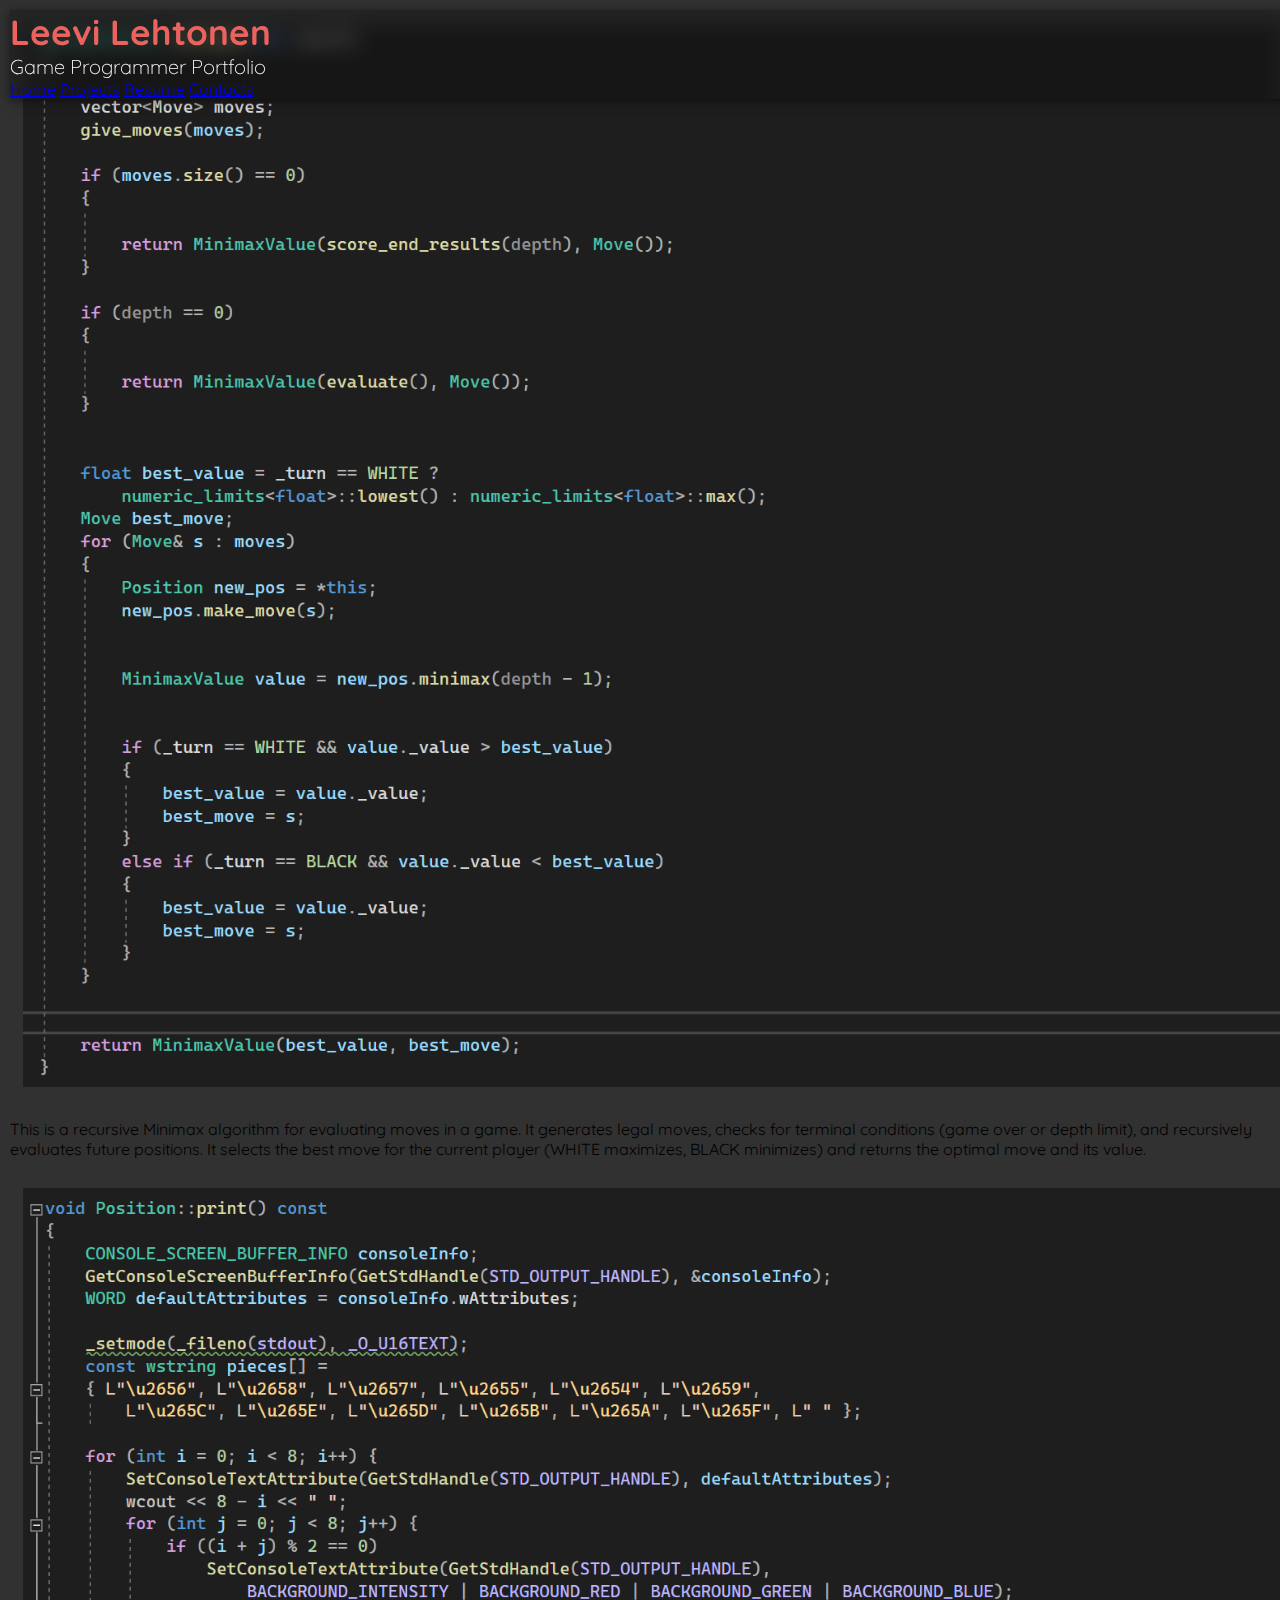
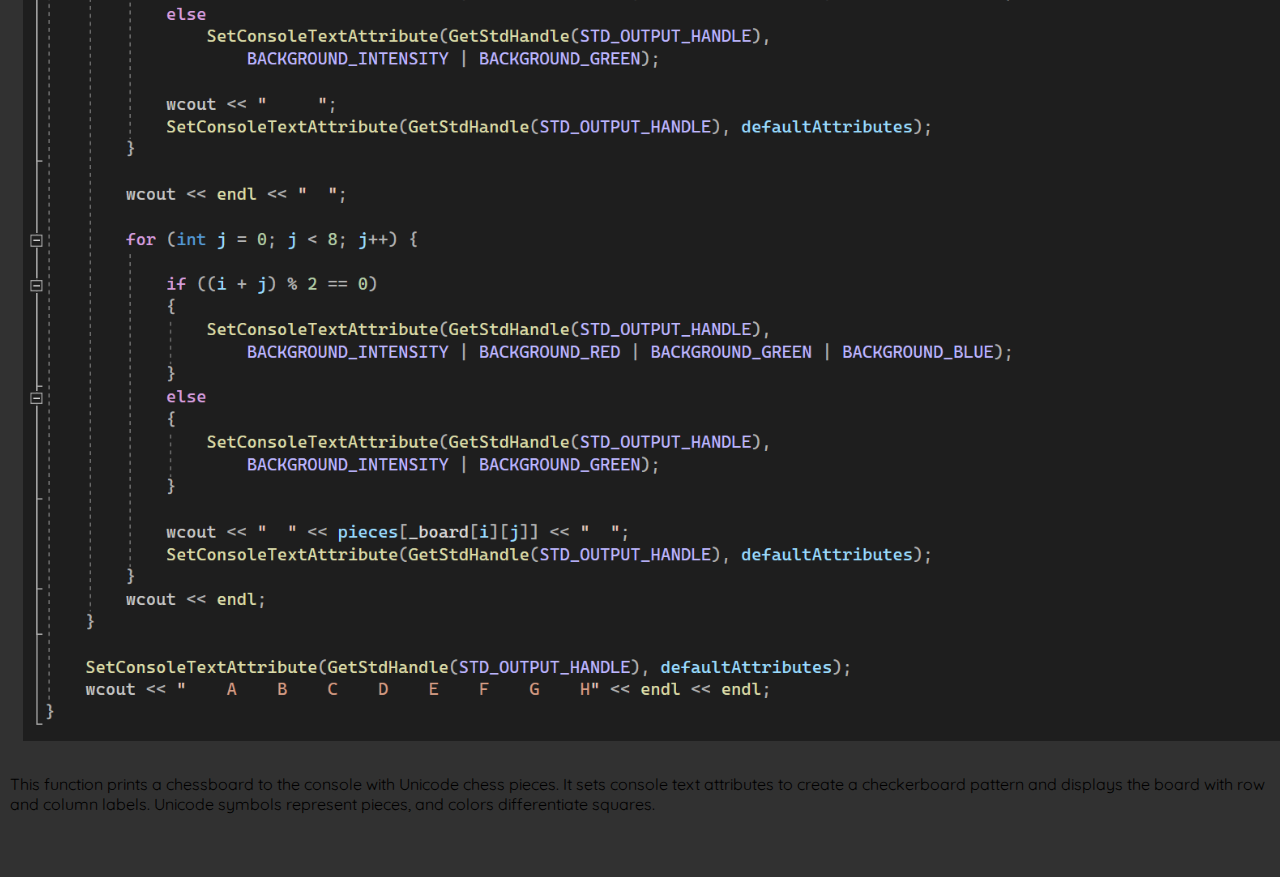
<file: portfolio/chess_code.html>
<!DOCTYPE html>
<html>
<head>
<title>Chess Code</title>
<link rel="stylesheet" href="style.css">
</head>
<body>
    <div class="container">
        <header>
            <div class="title">
                <h1>Leevi Lehtonen</h1>
                <p>Game Programmer Portfolio</p>
            </div>
            <div class="menu">
                <a href="index.html">Home</a>
                <a href="projects.html">Projects</a>
                <a href="resume.html">Resume</a>
                <a href="contacts.html">Contacts</a>
            </div>
        </header>
        <main>
            <img class="code_img" src="images/chess_code01.png" alt="Spaceship Scavenger">
            <p>
                This is a recursive Minimax algorithm for evaluating moves in a game. It generates legal moves, checks for terminal conditions (game over or depth limit), and recursively evaluates future positions.
                It selects the best move for the current player (WHITE maximizes, BLACK minimizes) and returns the optimal move and its value.
            </p>
            <img class="code_img" src="images/chess_code02.png" alt="Space Invaders">
            <p>
                This function prints a chessboard to the console with Unicode chess pieces. It sets console text attributes to create a checkerboard pattern and displays the board with row and column labels.
                Unicode symbols represent pieces, and colors differentiate squares.
            </p>
        </main>
    </div>
</body>
</html>
</file>
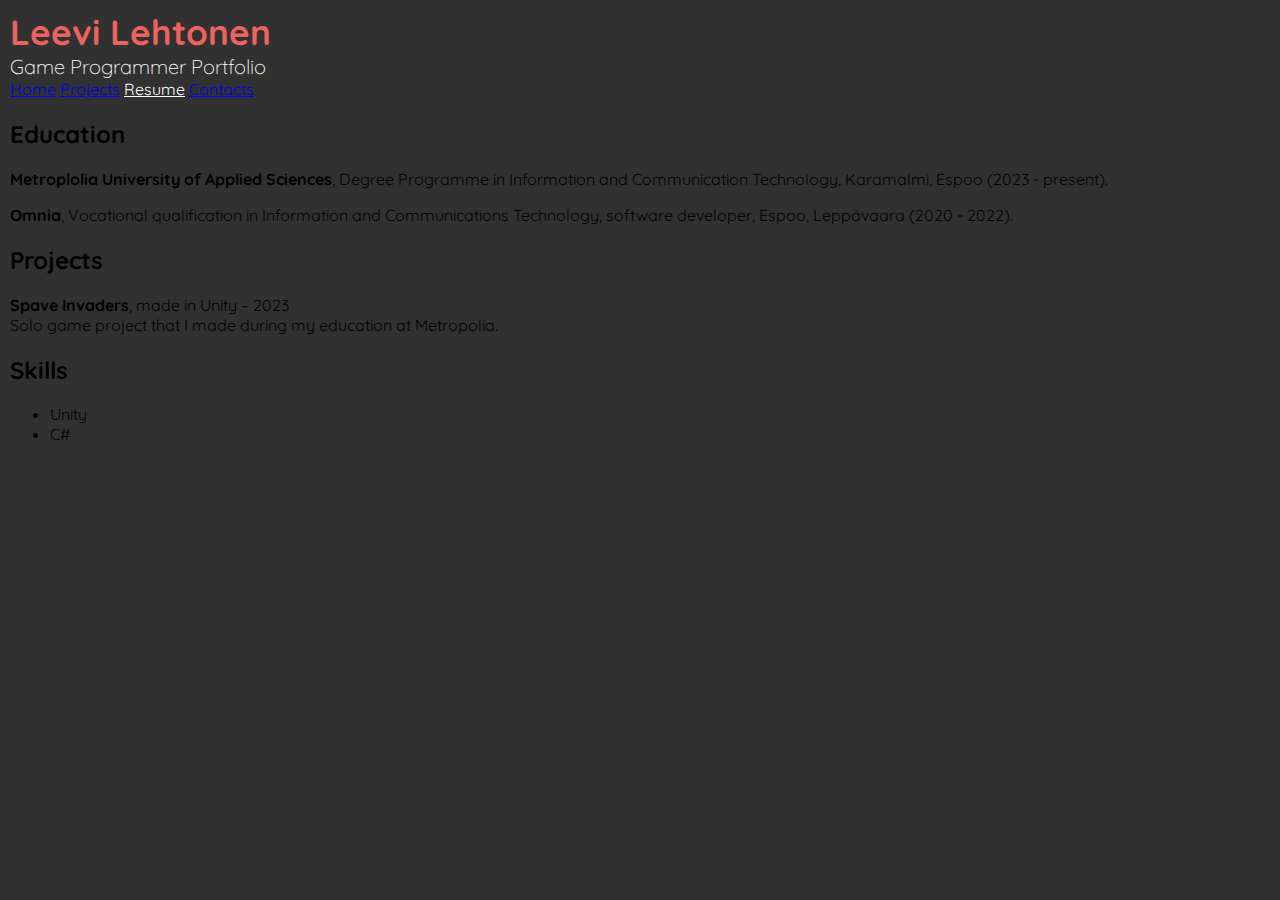
<file: portfolio/resume.html>
<!DOCTYPE html>
<html>
<head>
<title>My Portfolio</title>
<link rel="stylesheet" href="style.css">
</head>
<body>
    <div class="container">
        <div class="title">
            <h1>Leevi Lehtonen</h1>
            <p>Game Programmer Portfolio</p>
        </div>
        <div class="menu">
            <a href="index.html">Home</a>
            <a href="projects.html">Projects</a>
            <a style="color: white" href="resume.html">Resume</a>
            <a href="contacts.html">Contacts</a>
        </div>
        <div class="content">
            <h2>Education</h2>
            <p><b>Metroplolia University of Applied Sciences</b>, Degree Programme in Information and Communication Technology, Karamalmi, Espoo (2023 - present).</p>
            <p><b>Omnia</b>, Vocational qualification in Information and Communications Technology, software developer, Espoo, Leppävaara (2020 - 2022).</p>
            <h2>Projects</h2>
            <p style="margin-bottom: 0%;"><b>Spave Invaders</b>, made in Unity – 2023</p>
            <p style="margin-top: 0%;">Solo game project that I made during my education at Metropolia.</p>
            <h2>Skills</h2>
            <ul>
                <li>Unity</li>
                <li>C#</li>
            </ul>
        </div>
    </div>
</body>
</html>
</file>
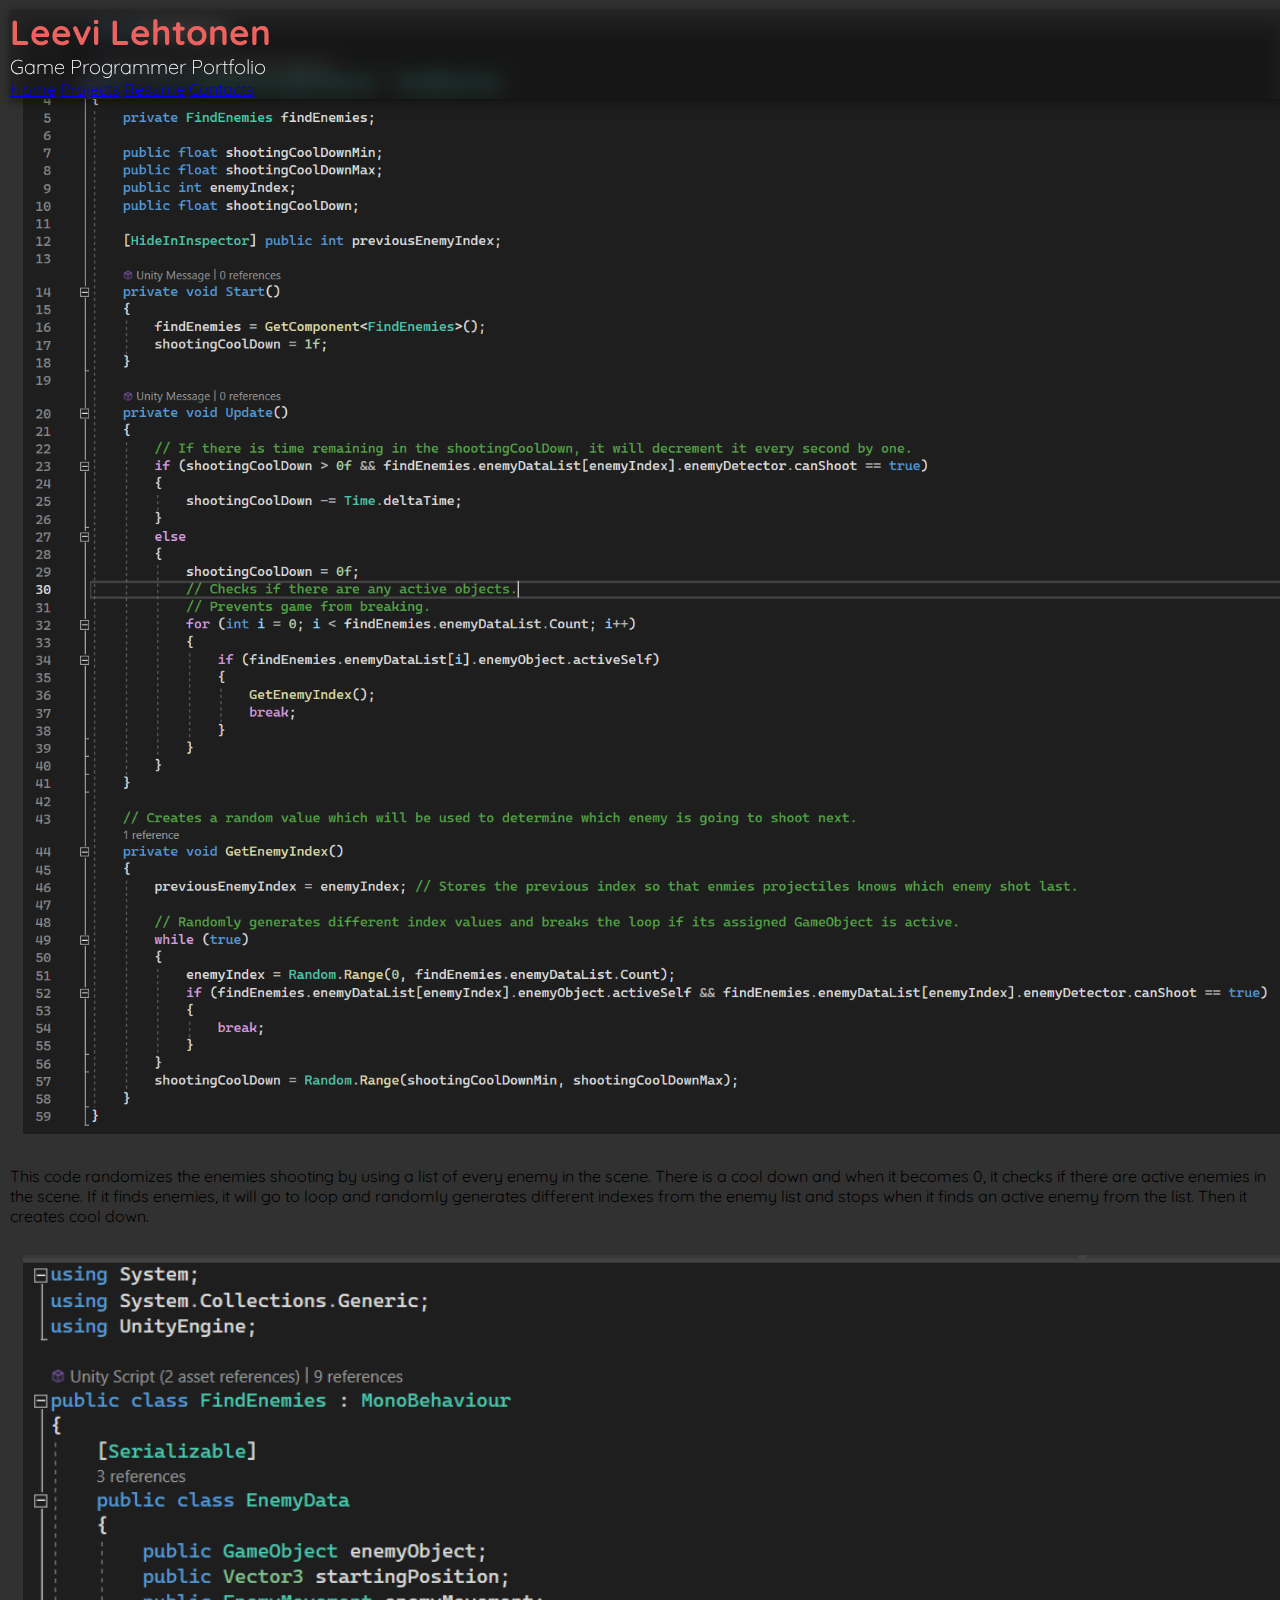
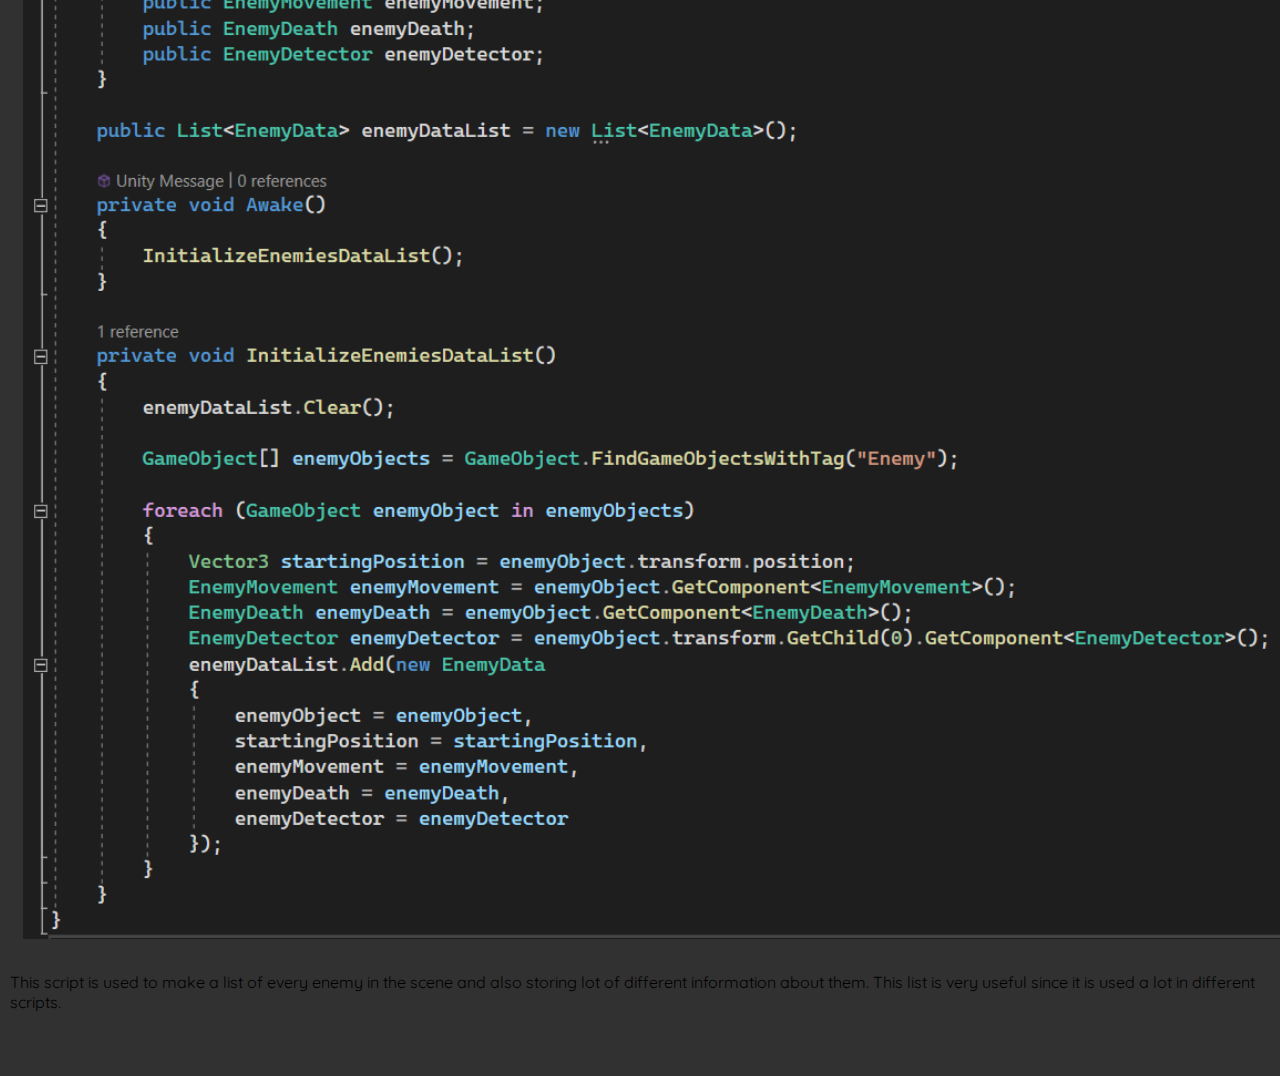
<file: portfolio/si_code.html>
<!DOCTYPE html>
<html>
<head>
<title>Space Invaders Code</title>
<link rel="stylesheet" href="style.css">
</head>
<body>
    <div class="container">
        <header>
            <div class="title">
                <h1>Leevi Lehtonen</h1>
                <p>Game Programmer Portfolio</p>
            </div>
            <div class="menu">
                <a href="index.html">Home</a>
                <a href="projects.html">Projects</a>
                <a href="resume.html">Resume</a>
                <a href="contacts.html">Contacts</a>
            </div>
        </header>
        <main>
            <img class="code_img" src="images/si_code01.png" alt="Space Invaders">
            <p>
                This code randomizes the enemies shooting by using a list of every enemy in the scene. There is a cool down and when it becomes 0, it checks if there are active enemies in the scene. 
                If it finds enemies, it will go to loop and randomly generates different indexes from the enemy list and stops when it finds an active enemy from the list. Then it creates cool down.
            </p>
            <img class="code_img" src="images/si_code02.png" alt="Space Invaders">
            <p>
                This script is used to make a list of every enemy in the scene and also storing lot of different information about them. This list is very useful since it is used a lot in different scripts.
            </p>
        </main>
    </div>
</body>
</html>
</file>
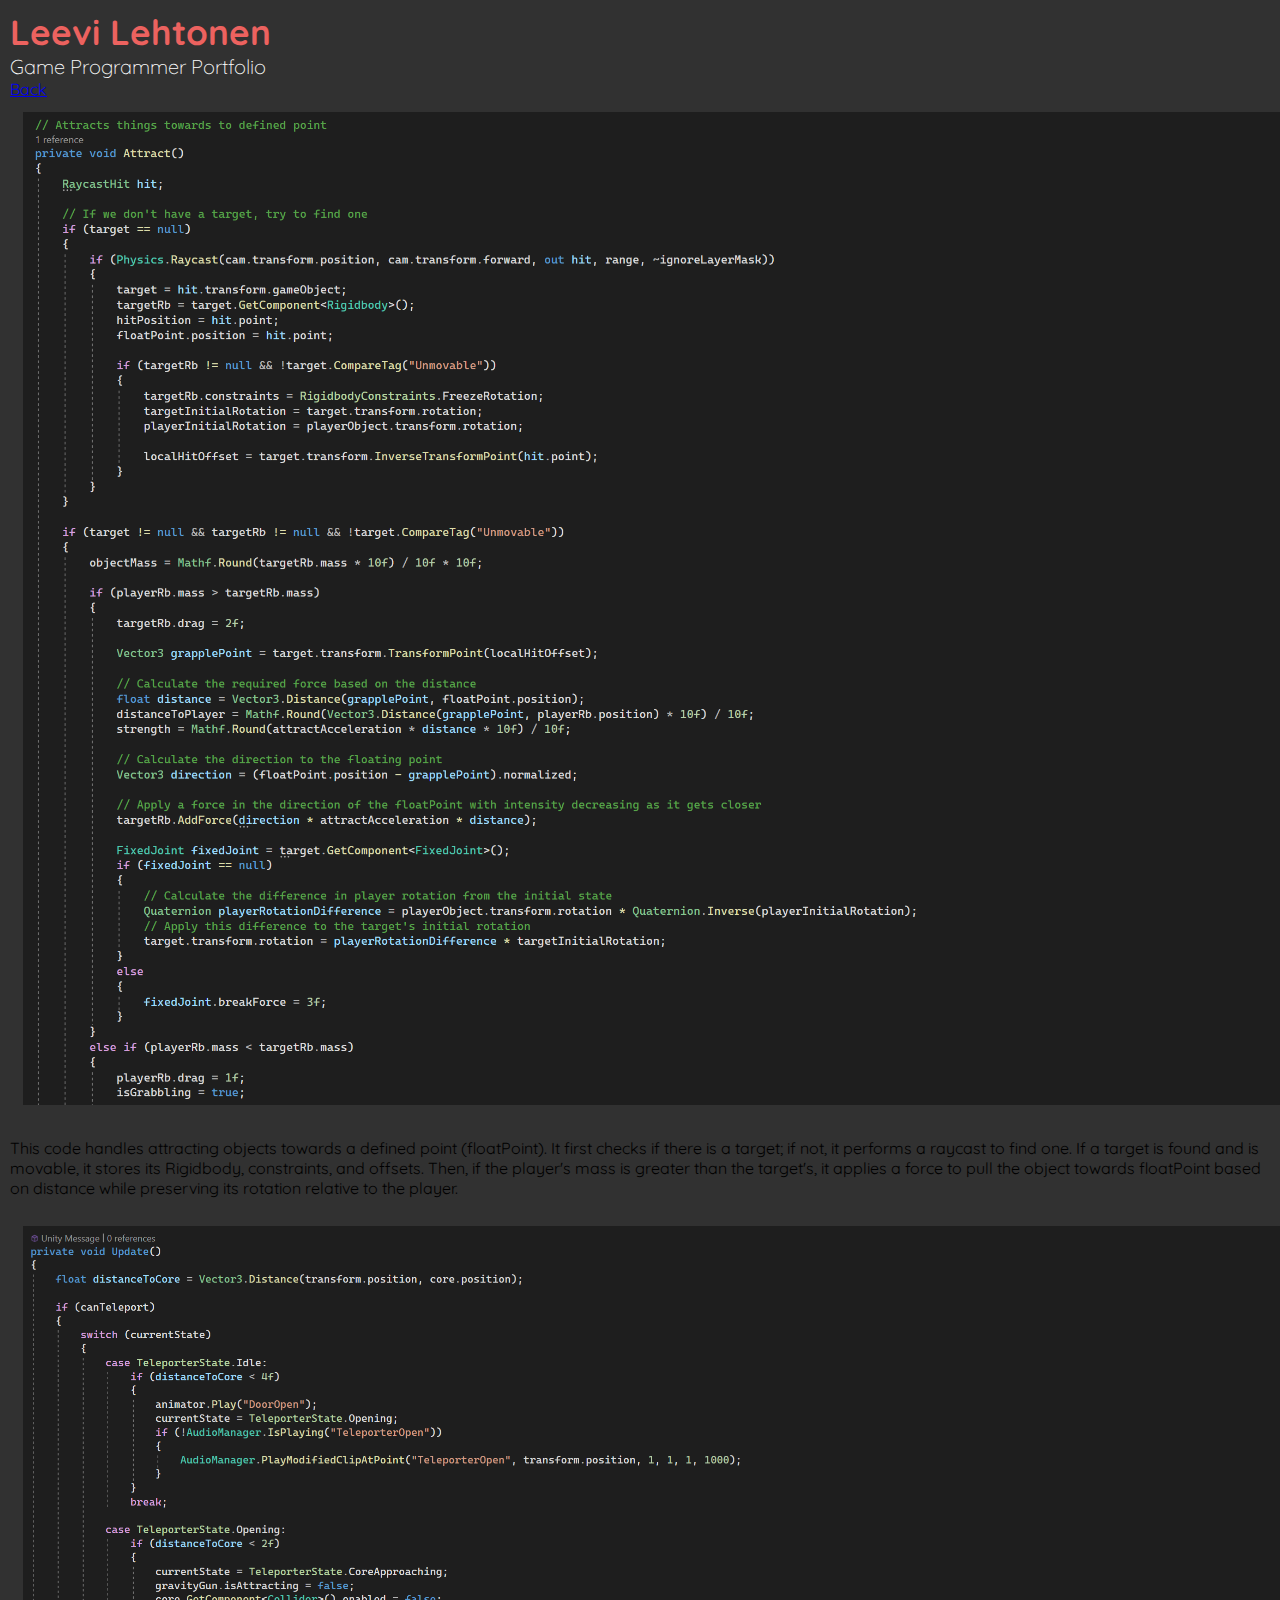
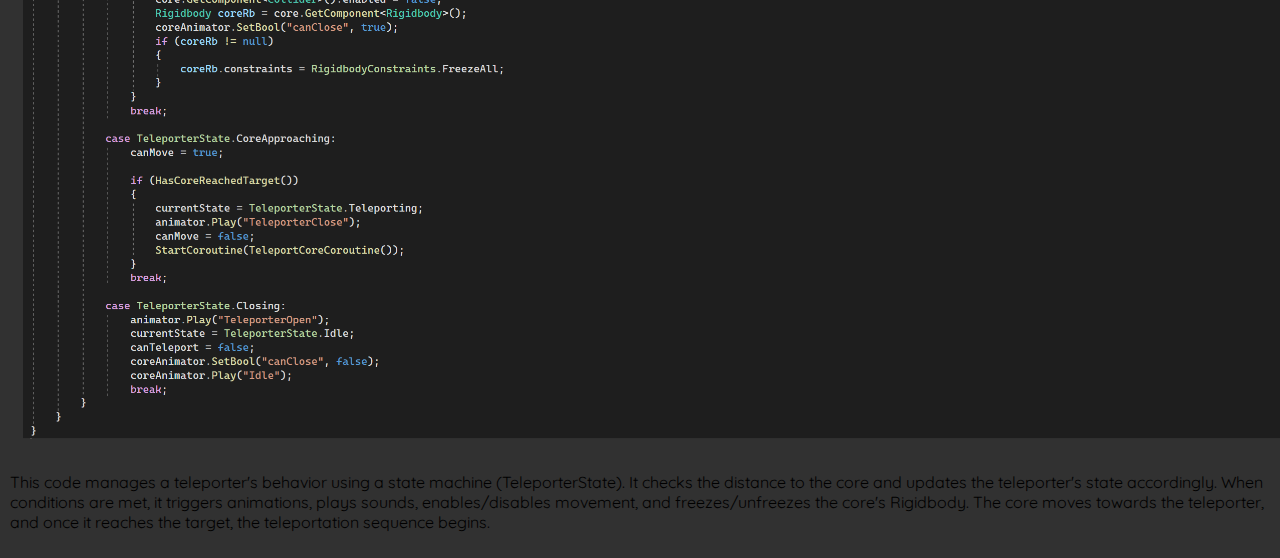
<file: portfolio/ss_code.html>
<!DOCTYPE html>
<html>
<head>
<title>My Portfolio</title>
<link rel="stylesheet" href="style.css">
</head>
<body>
    <div class="container">
        <div class="title">
            <h1>Leevi Lehtonen</h1>
            <p>Game Programmer Portfolio</p>
        </div>
        <div class="menu">
            <a href="projects.html">Back</a>
        </div>
        <div class="content">
            <img class="code_img" src="images/ss_code01.png" alt="Spaceship Scavenger">
            <p>
                This code handles attracting objects towards a defined point (floatPoint). It first checks if there is a target; if not, it performs a raycast to find one.
                If a target is found and is movable, it stores its Rigidbody, constraints, and offsets. Then, if the player's mass is greater than the target's, it applies a force to pull the object towards floatPoint based on distance while preserving its rotation relative to the player.
            </p>
            <img class="code_img" src="images/ss_code02.png" alt="Space Invaders">
            <p>
                This code manages a teleporter's behavior using a state machine (TeleporterState). It checks the distance to the core and updates the teleporter's state accordingly.
                When conditions are met, it triggers animations, plays sounds, enables/disables movement, and freezes/unfreezes the core's Rigidbody.
                The core moves towards the teleporter, and once it reaches the target, the teleportation sequence begins.
            </p>
        </div>
    </div>
</body>
</html>
</file>
<file: portfolio/style.css>
@font-face {
    font-family: Quicksand;
    src: url(fonts/Quicksand-VariableFont_wght.ttf);
}

html {
    scroll-behavior: smooth;
}

body {
    margin: 0;
    background-color: #313131;
    font-family: Quicksand;
}

header {
    width: 100%;
    position: fixed;
    background-color: rgba(0, 0, 0, 0.24);
    backdrop-filter: blur(10px);
    -webkit-backdrop-filter: blur(10px);
    box-shadow: 0 2px 10px rgba(0,0,0,0.5);
}

.container {
    padding: 10px 10px;
}

nav {
    display: flex;
    align-items: center;
    justify-content: space-between;
    flex-wrap: wrap;
}

nav ul {
    margin: 0;
    padding: 0;
}

nav ul li {
    display: inline-block;
    list-style: none;
    margin-right: 40px;
}

nav ul li a {
    color: white;
    text-decoration: none;
    font-size: 20px;
    font-weight: 500;
}

nav ul li a:link {
    color: white;
}

nav ul li a:visited {
    color: white;
}

nav ul li a:hover {
    color: #EC625F;
}

nav ul li a:active {
    color: #EC625F;
}

.title h1 {
    margin: 0%;
    font-size: 35px;
    color: #EC625F;
}

.title p {
    margin: 0%;
    font-size: 20px;
    font-weight: 300;
    color: white;
}

main {
    padding-bottom: 3%;
}

section {
    color: white;
    width: 60%;
    margin: auto;
    font-size: 20px;
    scroll-margin-top: 100px;
}

section h1 {
    font-size: 100px;
    text-align: center;
    color: #EC625F;
}

section h2 {
    font-size: 50px;
    text-align: center;
    color: #EC625F;
}

#home {
    min-height: 100vh;
    background-color: black;
    width: 100%;
    box-sizing: border-box;
    display: flex;
    flex-direction: column;
    justify-content: center;
    align-items: center;
    text-align: center;
}

#home h1 {
    margin-bottom: 0px;
}

#home p {
    margin-top: 0px;
    font-size: 40px;
}

.about_content {
    display: flex;
    gap: 30px;
    align-items: center;
}

.about_image {
    width: 400px;
    height: auto;
    border-radius: 10px;
}

#resume {
    padding-top: 100px;
}

.gamelink {
    text-decoration: none;
}

.gamelink:link {
    color: #EC625F;
}

.gamelink:visited {
    color: #EC625F;
}

.gamelink:hover {
    color:white;
}

.media {
    display: flex;
    justify-content: center;
    align-items: center;
    gap: 20px;
}

.ss_mainimage {
    width: 35%;
    height: 35%;
}

.mainimage {
    width: 60%;
    height: 60%;
}

.si_img {
    padding: 1%;
    width: 30%;
    height: 30%;
}

.code_img {
    padding: 1%;
    width: 100%;
    height: 100%;
}

iframe{
    width: 70%;
    aspect-ratio: 16 / 9;
    height: auto;
}

@media screen and (max-width: 1200px) {

    .about_content {
        flex-direction: column;
    }

    .about_image {
        width: 100%;
        max-width: 100%;
    }
}

@media screen and (max-width: 600px) {

    .title h1 {
        font-size: 25px;
    }

    .title p {
        font-size: 15px;
    }

    nav ul li {
        margin-right: 10px;
    }

    nav ul li a {
        font-size: 15px;
    }

    section {
        width: 90%;
        font-size: 15px;
    }

    section h1 {
        font-size: 60px;
    }

    section h2 {
        font-size: 40px;
    }

    #home {
        padding-top: 20%;
        padding-bottom: 20%;
        background-color: black;
        width: 100%;
    }

    #home p{
        margin-top: 0px;
        text-align: center;
        font-size: 20px;
    }
}
</file>
